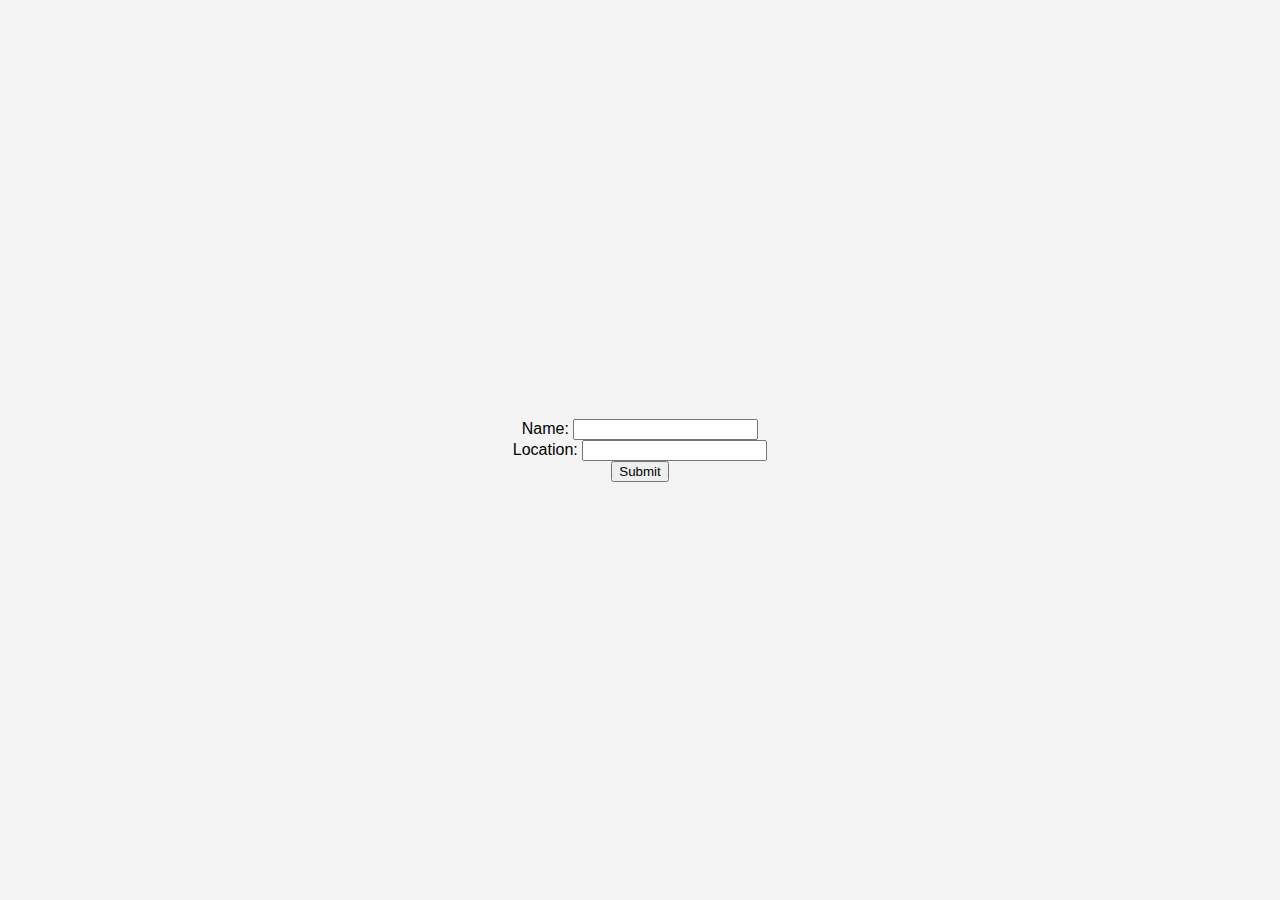
<file: index.html>
<!-- index.html -->

<!DOCTYPE html>
<html lang="en">
<head>
    <meta charset="UTF-8">
    <meta name="viewport" content="width=device-width, initial-scale=1.0">
    <title>Submit to Google Forms</title>

    <!-- 连接到 styles.css -->
    <link rel="stylesheet" href="styles.css">
</head>
<body>

    <div class="container">
        <label for="name">Name:</label>
        <input type="text" id="name" name="name" required>
        <br>
        
        <label for="location">Location:</label>
        <input type="text" id="location" name="location" required>
        <br>
        
        <button id="submitBtn">Submit</button>
    </div>

    <script src="script.js"></script>
</body>
</html>
</file>
<file: styles.css>
/* styles.css */
body {
    font-family: Arial, sans-serif;
    background-color: #f4f4f4;
    margin: 0;
    display: flex;
    justify-content: center;
    align-items: center;
    height: 100vh;
}

.container {
    text-align: center;
}
</file>
